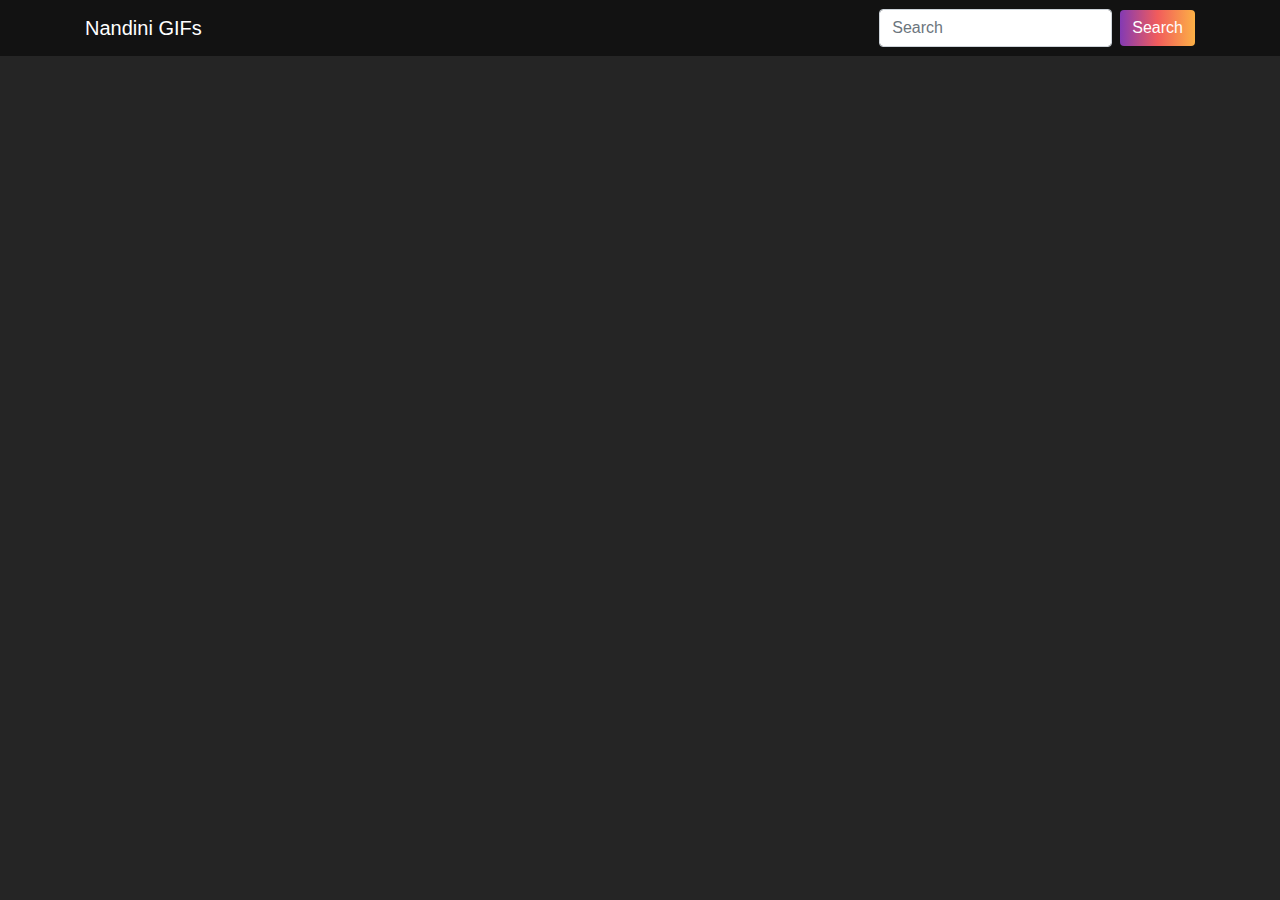
<file: Assignments/Assignment_2/nandini/gify/giphy/index.html>
<!DOCTYPE html>
<html lang="en">
<head>
    <meta charset="UTF-8">
    <meta name="viewport" content="width=device-width, initial-scale=1.0">
    <title>Gify</title>
    <link rel="stylesheet" href="https://cdn.jsdelivr.net/npm/bootstrap@4.6.2/dist/css/bootstrap.min.css">
    <script src="https://cdn.jsdelivr.net/npm/jquery@3.7.1/dist/jquery.slim.min.js"></script>
    <script src="https://cdn.jsdelivr.net/npm/popper.js@1.16.1/dist/umd/popper.min.js"></script>
    <script src="https://cdn.jsdelivr.net/npm/bootstrap@4.6.2/dist/js/bootstrap.bundle.min.js"></script>
    <link rel="stylesheet" href="style.css">
</head>
<body>
    

    <nav class="navbar navbar-expand-lg navbar-dark bg-dark" >
        <div class="container">
        <a class="navbar-brand" href="javascript:void(0)">Nandini GIFs</a>
        <button class="navbar-toggler navbar-toggler-right" type="button" data-toggle=" col28lapse" data-target="#navb">
          <span class="navbar-toggler-icon"></span>
        </button>
      
        <div class=" col28lapse navbar- col28lapse" id="navb">
          <ul class="navbar-nav mr-auto">
           
          
          </ul>
          <form class="form-inline my-2 my-lg-0" action="javascript:void(0)">
            <input class="form-control mr-sm-2 inpSearch" type="text" placeholder="Search" >
            <button class="btn btn-success my-2 my-sm-0 search" type="button">Search</button>
          </form>
        </div>
    </div>
      </nav>

      <div class="main container">
        <div class="loader loaded">
            <img src="img/XOsX.gif" alt="">
        </div>
        <div class="row28">
        <!-- <div class=" col28">
                <img src="https://media2.giphy.com/media/xoHntNXFYkfzGAftEv/100w_s.gif?cid=c312f1f65u0ooqqgu9z4i137880ta3jjx26a7g9rmt8s2xee&ep=v1_gifs_search&rid=100w_s.gif"  >
                <a href="https://media4.giphy.com/media/v1.Y2lkPTc5MGI3NjExOGE1YzluYzJjYm1wZGZwNzExNGk3Nng3NzJxZXFtZ2Z1bGw3OHUwNSZlcD12MV9pbnRlcm5hbF9naWZfYnlfaWQmY3Q9Zw/8A2jEyKYXS2IZVBo0d/giphy.gif" class="" download>Download  - <small> 1.3mb(Size)</small>   </a>
                
            </div>     -->

        </div>
      </div>





    <script src="api.js"></script>
    <script src="script.js"></script>
</body>
</html>
</file>
<file: Assignments/Assignment_2/nandini/gify/giphy/style.css>
*{
    margin:0;padding: 0;
    box-sizing: border-box;
}

body{
    background-color: #252525!important;
}

.navbar{
    background-color: #121212!important;
}

.row28{
    width: 100%;
    margin-top: 30px;
    display: flex;
    flex-wrap: wrap;
    justify-content: space-between;
}
.row28 .col28{
    width: 25%;
    display: flex; 

    justify-content: center;
    flex-direction: column;
    padding: 10px;
}
.row28 .col28 a{
    background: rgb(131,58,180);
    background: linear-gradient(90deg, rgba(131,58,180,1) 0%, rgba(241,92,92,1) 50%, rgba(252,176,69,1) 100%);
    width: 80%;
    margin: 10px auto;
    color: white;
    text-align: center;
    padding: 10px; 
    display: flex;
}

.search{
    background: rgb(131,58,180);
    background: linear-gradient(90deg, rgba(131,58,180,1) 0%, rgba(241,92,92,1) 50%, rgba(252,176,69,1) 100%);
    border: 0px;
}

.search:hover{
    background: rgb(216,158,255);
    background: linear-gradient(90deg, rgba(216,158,255,1) 0%, rgba(255,131,131,1) 50%, rgba(255,199,120,1) 100%);
    border: 0px;
    color: gray;
    transition: ease-in-out all .4s;
}





.loader{
    width: 100vw;
    height: 100vh;
    position: absolute;
    left: 0;
    top: 0;
}

.loader img{
    position: absolute;
    left: 50%;
    top: 50%;
    width: 10%;
    transform: translate(-50%,-50%);
}


.loader.loaded{
    display: none;
}
</file>
